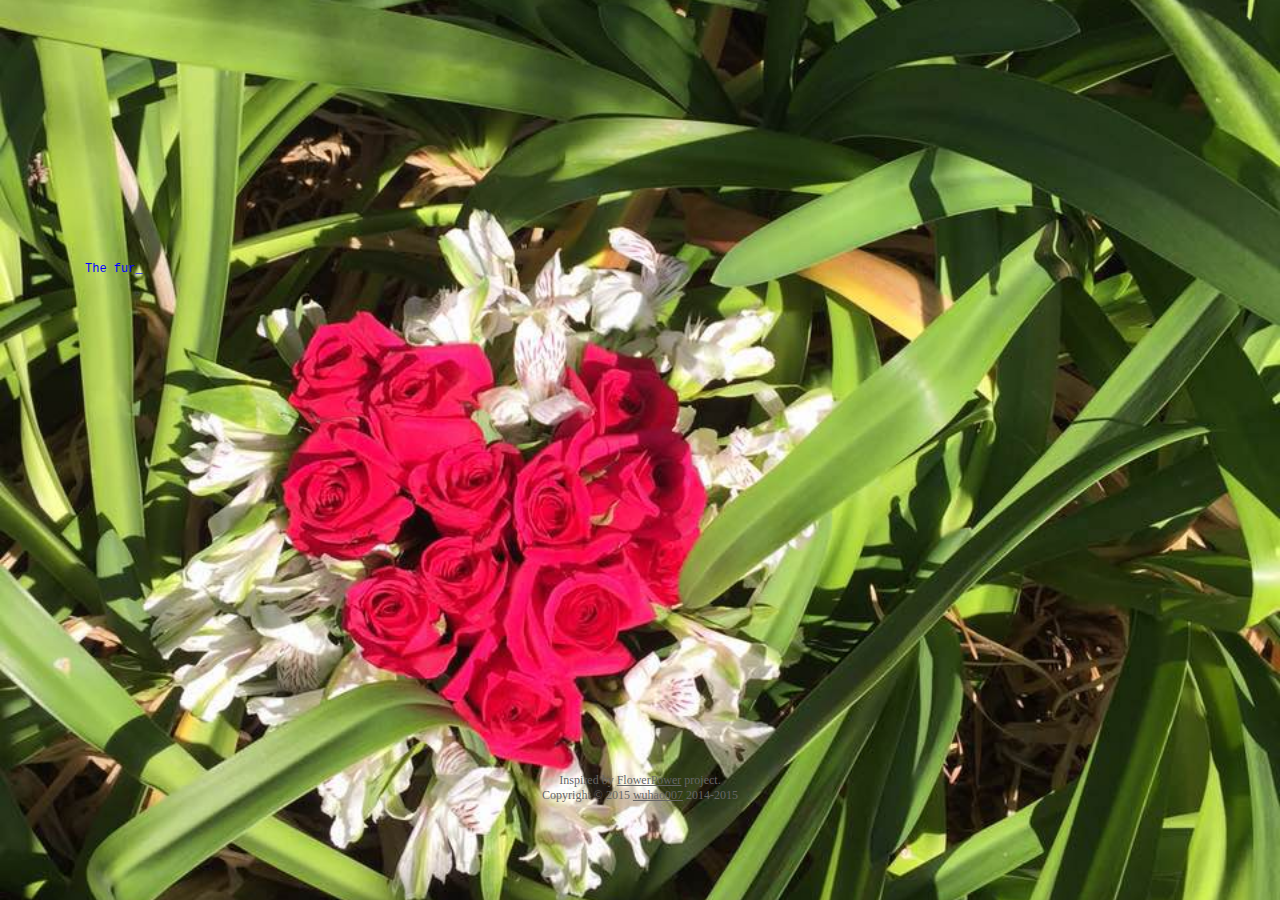
<file: index.html>
<!DOCTYPE html>
<html xmlns="http://www.w3.org/1999/xhtml" xml:lang="en" lang="en"><head><meta http-equiv="Content-Type" content="text/html; charset=UTF-8">
	<title>Our_Love_Story</title>
	
	<style type="text/css">
		@font-face {
			font-family: digit;
			src: url('digital-7_mono.ttf') format("truetype");
		}
	</style>
	<link href="./Our_Love_Story_files/default.css" type="text/css" rel="stylesheet">
	<script type="text/javascript" src="./Our_Love_Story_files/jquery.js"></script>
	<script type="text/javascript" src="./Our_Love_Story_files/garden_dev.js"></script>
    <script type="text/javascript" src="./Our_Love_Story_files/functions_dev.js"></script>
</head>

<body>
	<div id="mainDiv">
		<div id="content" style="width: 1110px; height: 625px; margin-top: 10px; margin-left: 33px;">
			<div id="code" style="margin-top: 112.5px;">
<p>The furthest distance in the world
Is not between life and death
But when I stand in front of you
Yet you don’t know that I love you</p>

<p>The furthest distance in the world
Is not when I stand in front of you
Yet you can’t see my love
But when undoubtedly knowing the love from both
Yet cannot be together</p>

<p>The furthest distance in the world
Is not being apart while being in love
But when plainly cannot resist the yearning
Yet pretending you have never been in my heart</p>

<p>The furthest distance in the world
Is not but using one’s indifferent heart
To dig an uncrossible river
For the one who loves you</p>
				<!-- <span class="comments">/**</span><br>
				<span class="space"><span class="comments">* We are both Fudan SSers and programmers,</span><br>
				<span class="space"><span class="comments">* so I write some code to celebrate our 1st anniversary.</span><br>
				<span class="space"><span class="comments">*/</span><br> 
				Boy i = <span class="keyword">new</span> Boy(<span class="string">"Hao Wu"</span>);<br>
				Girl u = <span class="keyword">new</span> Girl(<span class="string">"Alice"</span>);<br> -->
				<!-- <span class="comments">// Nov 2, 2010, I told you I love you. </span><br> -->
				<!-- i.love(u);<br> -->
				<!-- <span class="comments">// Luckily, you accepted and became my girlfriend eversince.</span><br> -->
				<!-- u.accepted();<br>
				<span class="comments">// I miss u every day.</span><br>
				i.miss(u);<br>
				<span class="comments">// And take care of u and_</span></span></span></span> -->
            </div>
			<div id="loveHeart">
				<canvas id="garden" width="670" height="625"></canvas>
				<div id="words" style="position: absolute; top: 205px; left: 543px;">
					<div id="messages">
						Alice, I have fallen in love with you
						<div id="elapseClock"><span class="digit">0</span> year <span class="digit">2</span> month <span class="digit">16</span> day <span class="digit">14</span> hr <span class="digit">15</span> min <span class="digit">09</span> sec</div>
					</div>
					<div id="loveu">
						Love u forever and ever.<br>
						<div class="signature">- Hao Wu</div>
					</div>
				</div>
			</div>
		</div>
		<div id="copyright">
			Inspired by <a href="http://www.openrise.com/lab/FlowerPower/">FlowerPower</a> project.<br>
			Copyright © 2015 <a href="https://wuhao007.wordpress.com/">wuhao007</a> 2014-2015
		</div>
	</div>
	<script type="text/javascript">
		var offsetX = $("#loveHeart").width() / 2;
		var offsetY = $("#loveHeart").height() / 2 - 55;
		var displayMode = 1;
		var together = new Date();
		together.setFullYear(2015, 01, 01);
		together.setHours(20);
		together.setMinutes(0);
		together.setSeconds(0);
		together.setMilliseconds(0);
		
		$("#loveHeart").click(function(){
			displayMode *= -1;
			timeElapse(together, displayMode);
		});
		
		if (!document.createElement('canvas').getContext) {
			var msg = document.createElement("div");
			msg.id = "errorMsg";
			msg.innerHTML = "Your browser doesn't support HTML5!<br/>Recommend use Chrome 14+/IE 9+/Firefox 7+/Safari 4+"; 
			document.body.appendChild(msg);
			$("#code").css("display", "none")
			$("#copyright").css("position", "absolute");
			$("#copyright").css("bottom", "10px");
		    document.execCommand("stop");
		} else {
			setTimeout(function () {
				adjustWordsPosition();
				startHeartAnimation();
			}, 5000);

			timeElapse(together, displayMode);
			setInterval(function () {
				timeElapse(together, displayMode);
			}, 500);

			adjustCodePosition();
			$("#code").typewriter();
		}
	</script>


</body></html>
</file>
<file: Our_Love_Story_files/default.css>
body
{
    background: #ffe;
    background-image: url("IMG_0610.JPG");
    background-position: center;
    background-size: 100% auto;
    font-size: 12px;
    margin: 0;
    overflow: auto;
    padding: 0;
}
#mainDiv
{
    height: 100%;
    width: 100%;
}
#loveHeart
{
    float: left;
    height: 625px;
    width: 670px;
}
#garden
{
    height: 100%;
    width: 100%;
}
#elapseClock
{
    font-size: 18px;
    margin-bottom: 10px;
    margin-top: 10px;
    text-align: right;
}
#words
{
    color: #666;
    font-family: "sans-serif";
    font-size: 24px;
    width: 505px;
}
#messages
{
    display: none;
    color: red; 
}
#elapseClock .digit
{
    font-family: "digit";
    font-size: 36px;
}
#loveu
{
    display: none;
    font-size: 22px;
    margin-right: 120px;
    margin-top: 80px;
    padding: 5px;
    text-align: right;
    color: pink
}
#loveu .signature
{
    font-size: 20px;
    font-style: italic;
    margin-top: 10px;
}
#code
{
    color: #333;
    float: left;
    font-family: "Consolas","Monaco","Bitstream Vera Sans Mono","Courier New","sans-serif";
    font-size: 12px;
    height: 400px;
    width: 440px;
    color: blue;
}
#code .string
{
    color: #2a36ff;
}
#code .keyword
{
    color: #7f0055;
    font-weight: bold;
}
#code .placeholder
{
    margin-left: 15px;
}
#code .space
{
    margin-left: 7px;
}
#code .comments
{
    color: #3f7f5f;
}
#copyright
{
    color: #666;
    margin-top: 10px;
    text-align: center;
    width: 100%;
}
#errorMsg
{
    font-size: 24px;
    left: 0;
    position: absolute;
    text-align: center;
    top: 100px;
    width: 100%;
}
#copyright a
{
    color: #666;
}
</file>
